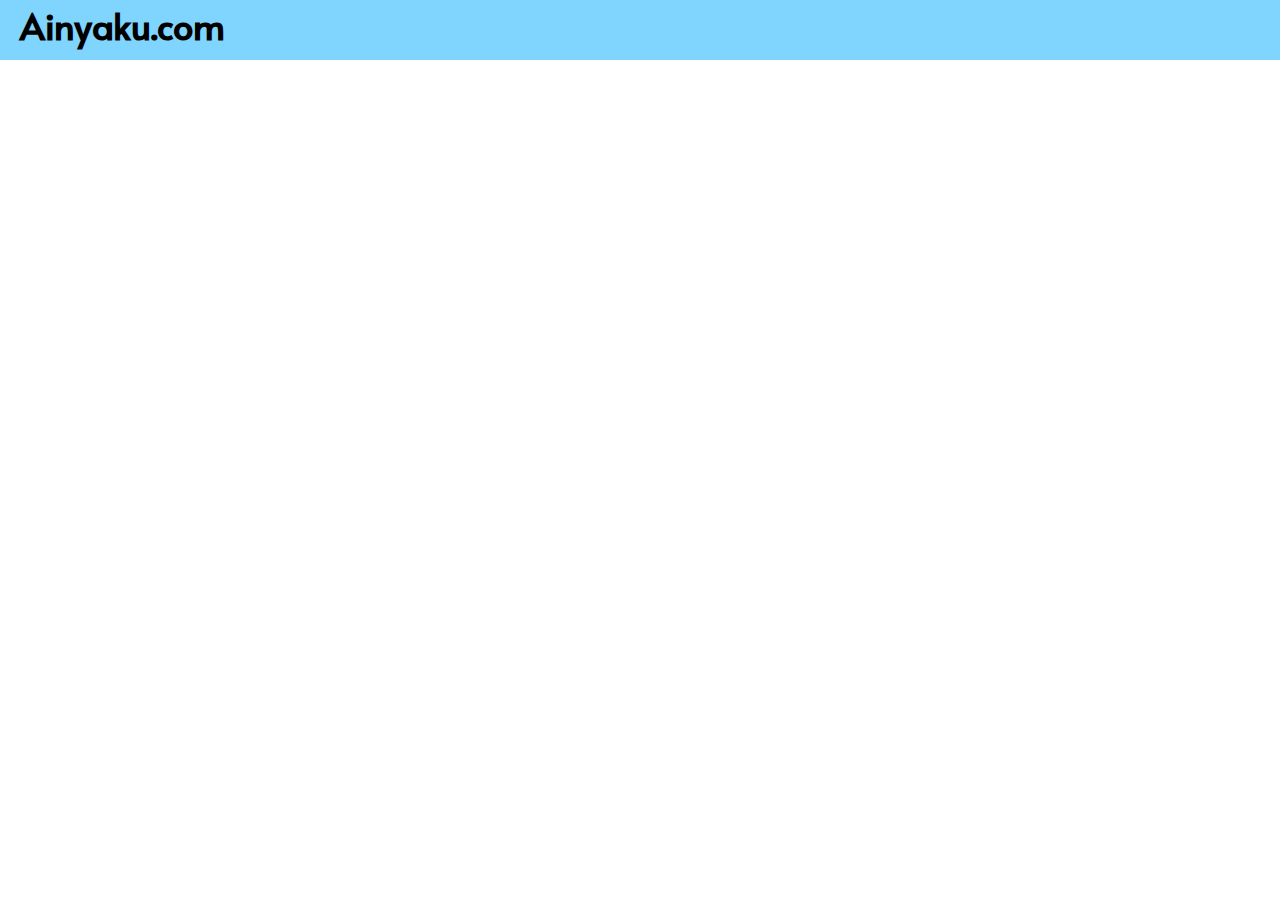
<file: Minecraft-Java-Launcher-Gray-Screen-Fix.html>
<!DOCTYPE html>
<html>
  <head>
      <!-- Global site tag (gtag.js) - Google Analytics -->
<script async src="https://www.googletagmanager.com/gtag/js?id=G-KYZ1XBV77R"></script>
<script>
  window.dataLayer = window.dataLayer || [];
  function gtag(){dataLayer.push(arguments);}
  gtag('js', new Date());

  gtag('config', 'G-KYZ1XBV77R');
</script>
<link rel="shortcut icon" type="image/x-icon" href="download__3_-removebg-preview.png" />
<style type="text/css">* {cursor: url(https://cur.cursors-4u.net/anime/ani-12/ani1136.ani), url(https://cur.cursors-4u.net/anime/ani-12/ani1136.gif), auto !important;}</style><a href="https://www.cursors-4u.com/cursor/2011/12/14/singing-hatsune-miku.html" target="_blank" title="Singing Hatsune Miku"></a>
<Title>Minecraft Java Launcher Gray Screen Fix</Title>
<style>
@import url('https://fonts.googleapis.com/css2?family=Alata&display=swap');
</style>
<meta name="viewport" content="width=device-width, initial-scale=1">

<link rel="stylesheet" href="stylemc.css">
</head>
  <body>
    <div class="text" style="background-color: #80d5ff;padding-top: 0px;">
<strong><a href="https://ainyaku.com" style="color: black; text-decoration: none;">Ainyaku.com</a></strong></div>
<iframe class="docsembed" src="https://docs.google.com/document/d/e/2PACX-1vS3whChDaF_HYVg-zOvbhv86Yrn-eE2AEzsY0CK0zU7Nml0K1cIU_YUyduHcimyTrpk8xjGBqiDKYS6/pub?embedded=true" frameborder="0" ></iframe>
  </body>
</html>
</file>
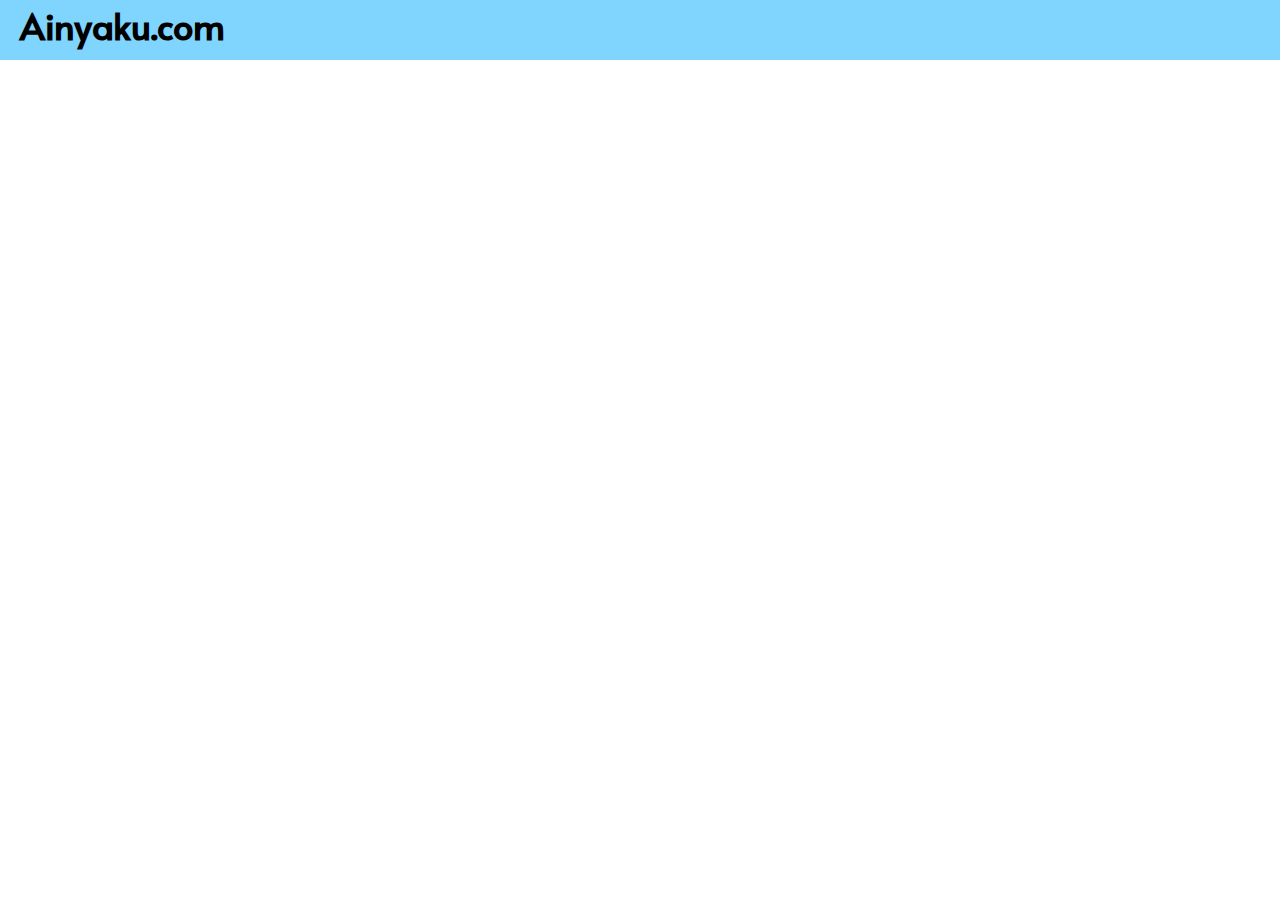
<file: osu-lazer-without-pc.html>
<!DOCTYPE html>
<html>
  <head>
      <!-- Global site tag (gtag.js) - Google Analytics -->
<script async src="https://www.googletagmanager.com/gtag/js?id=G-KYZ1XBV77R"></script>
<script>
  window.dataLayer = window.dataLayer || [];
  function gtag(){dataLayer.push(arguments);}
  gtag('js', new Date());

  gtag('config', 'G-KYZ1XBV77R');
</script>
<link rel="shortcut icon" type="image/x-icon" href="download__3_-removebg-preview.png" />
<style type="text/css">* {cursor: url(https://cur.cursors-4u.net/anime/ani-12/ani1136.ani), url(https://cur.cursors-4u.net/anime/ani-12/ani1136.gif), auto !important;}</style><a href="https://www.cursors-4u.com/cursor/2011/12/14/singing-hatsune-miku.html" target="_blank" title="Singing Hatsune Miku"></a>
<Title>How to play osu! lazer on a Samsung phone without a PC or drawing tablet</Title>
<style>
@import url('https://fonts.googleapis.com/css2?family=Alata&display=swap');
</style>
<meta name="viewport" content="width=device-width, initial-scale=1">

<link rel="stylesheet" href="stylemc.css">
</head>
  <body>
    <div class="text" style="background-color: #80d5ff;padding-top: 0px;">
<strong><a href="https://ainyaku.com" style="color: black; text-decoration: none;">Ainyaku.com</a></strong></div>
<iframe class="docsembed" src="https://docs.google.com/document/d/e/2PACX-1vT4VE0DTKYemIl6WXFvCBYT_fGUn3Jj6AqThLKVOH7FFm5pBBk0C-FaricXYFsGr-II8GQLGdZE0Aor/pub?embedded=true" frameborder="0" ></iframe>
  </body>
</html>
</file>
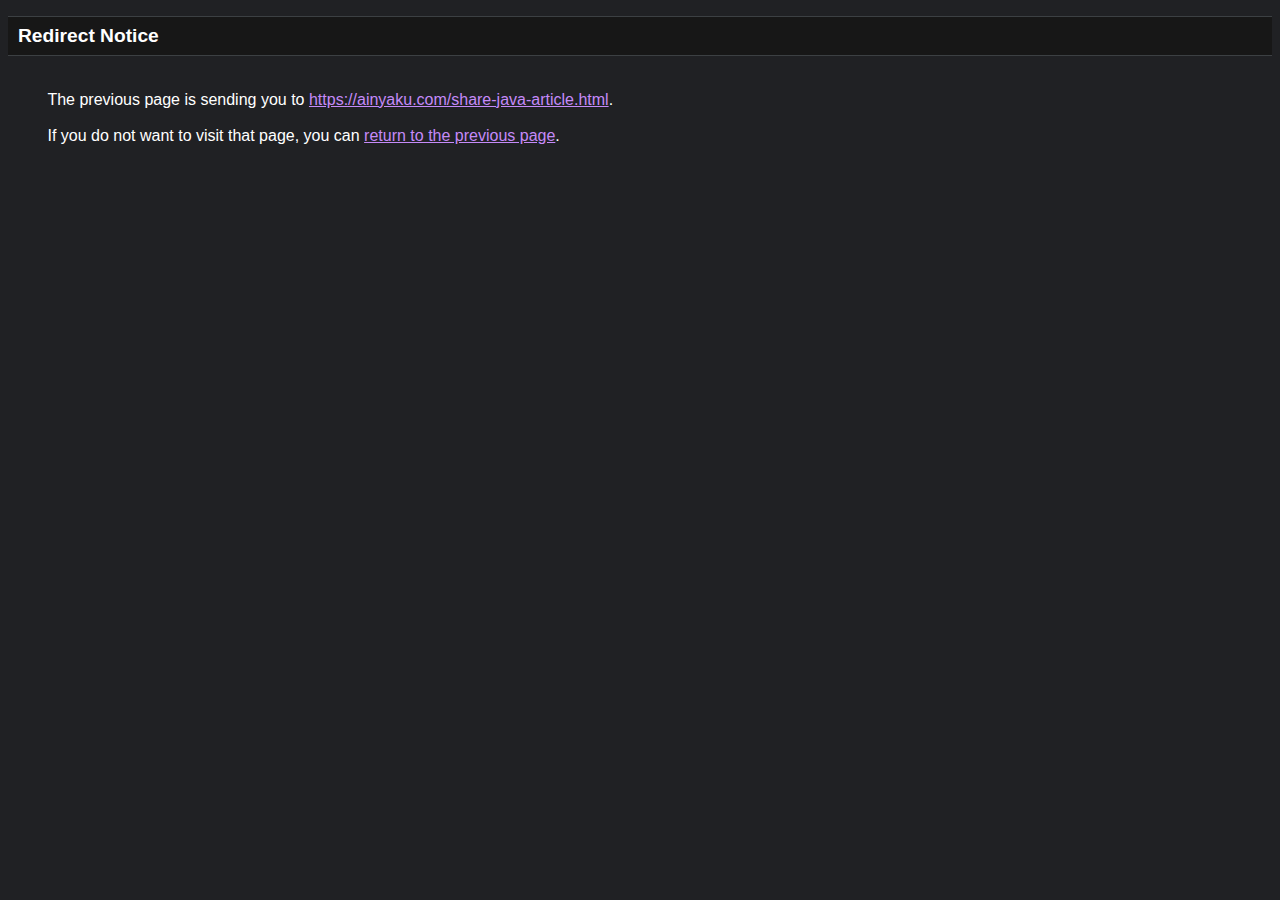
<file: share-java-article.html>
<html lang="en"><head><meta http-equiv="Content-Type" content="text/html; charset=UTF-8"><title>Redirect Notice</title><style>body,div,a{font-family:Roboto,arial,sans-serif}body{background-color:#202124;margin-top:3px}div{color:#fff}a:link{color:#c58af9}a:visited{color:#c58af9}a:active{color:#ff7769}div.mymGo{border-top:1px solid #3c4043;border-bottom:1px solid #3c4043;background:#171717;margin-top:1em;width:100%}div.aXgaGb{padding:0.5em 0;margin-left:10px}div.fTk7vd{margin-left:35px;margin-top:35px}</style></head><body data-new-gr-c-s-check-loaded="14.1094.0" data-gr-ext-installed=""><div class="mymGo"><div class="aXgaGb"><font style="font-size:larger"><b>Redirect Notice</b></font></div></div><div class="fTk7vd">&nbsp;The previous page is sending you to <a href="javascript:navigator.share({
    title: 'Minecraft Java Launcher Gray Screen Fix',
    text: 'Have you ever tried playing Minecraft Java Edition, but when opening the launcher you were greeted by a gray screen that never goes away? Well heres a simple fix that should only take a few minutes to do.',
    url: 'https://🔄.ainyaku.com/JavaFix',
  });
window.location.href = 'https://🔄.ainyaku.com/JavaFix';">https://ainyaku.com/share-java-article.html</a>.<br><br>&nbsp;If you do not want to visit that page, you can <a href="https://🔄.ainyaku.com/JavaFix" id="tsuid_1">return to the previous page</a>.<br><br><br></div></body></html>
</file>
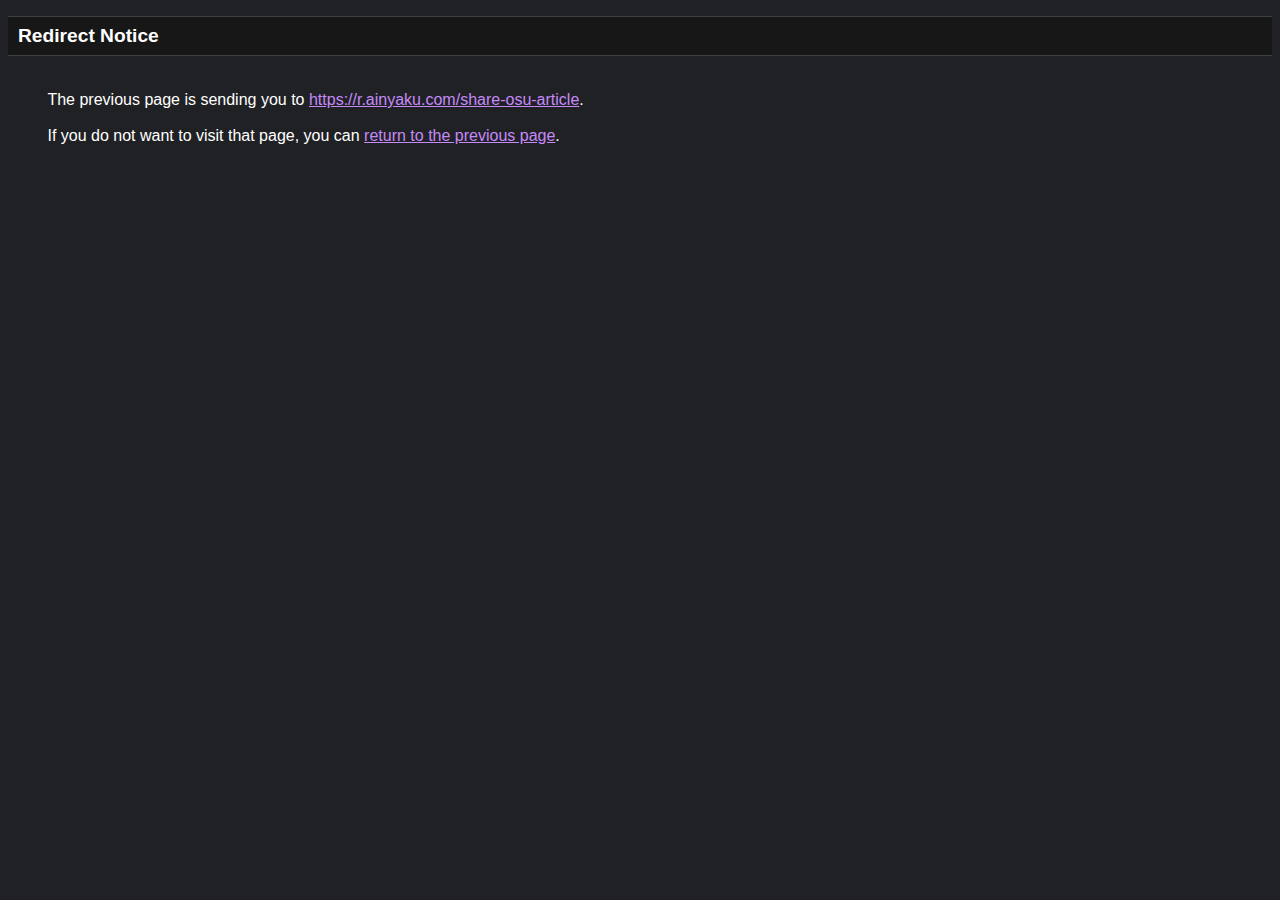
<file: share-osu-article.html>
<html lang="en"><head><meta http-equiv="Content-Type" content="text/html; charset=UTF-8"><title>Redirect Notice</title><style>body,div,a{font-family:Roboto,arial,sans-serif}body{background-color:#202124;margin-top:3px}div{color:#fff}a:link{color:#c58af9}a:visited{color:#c58af9}a:active{color:#ff7769}div.mymGo{border-top:1px solid #3c4043;border-bottom:1px solid #3c4043;background:#171717;margin-top:1em;width:100%}div.aXgaGb{padding:0.5em 0;margin-left:10px}div.fTk7vd{margin-left:35px;margin-top:35px}</style></head><body data-new-gr-c-s-check-loaded="14.1094.0" data-gr-ext-installed=""><div class="mymGo"><div class="aXgaGb"><font style="font-size:larger"><b>Redirect Notice</b></font></div></div><div class="fTk7vd">&nbsp;The previous page is sending you to <a href="javascript:navigator.share({
    title: 'How to play osu! lazer on a Samsung phone without a PC or drawing tablet',
    text: 'Do you for some reason need to play osu! but don’t have a PC or drawing tablet? Well there is a (very scuffed) solution',
    url: 'https://🔄.ainyaku.com/OsuNoPC',
  });
window.location.href = 'https://🔄.ainyaku.com/OsuNoPC';">https://r.ainyaku.com/share-osu-article</a>.<br><br>&nbsp;If you do not want to visit that page, you can <a href="https://🔄.ainyaku.com/OsuNoPC" id="tsuid_1">return to the previous page</a>.<br><br><br></div></body></html>
</file>
<file: stylemc.css>
/* Styling for the body and html */
html, body {
  height: 100%;
  background-color: white;
  padding: 0px;
  margin: 0px;
}
/* Styling for the text */
.text {
  font-family: 'Alata', sans-serif;
  height: 40px;
  background-color: #80d5ff;
  font-size: 36px;
  padding: 20px;
}

.docsembed {
    height: calc(100% - 64px);
    width: 100%;
    padding-top: 0px;    
}
</file>
